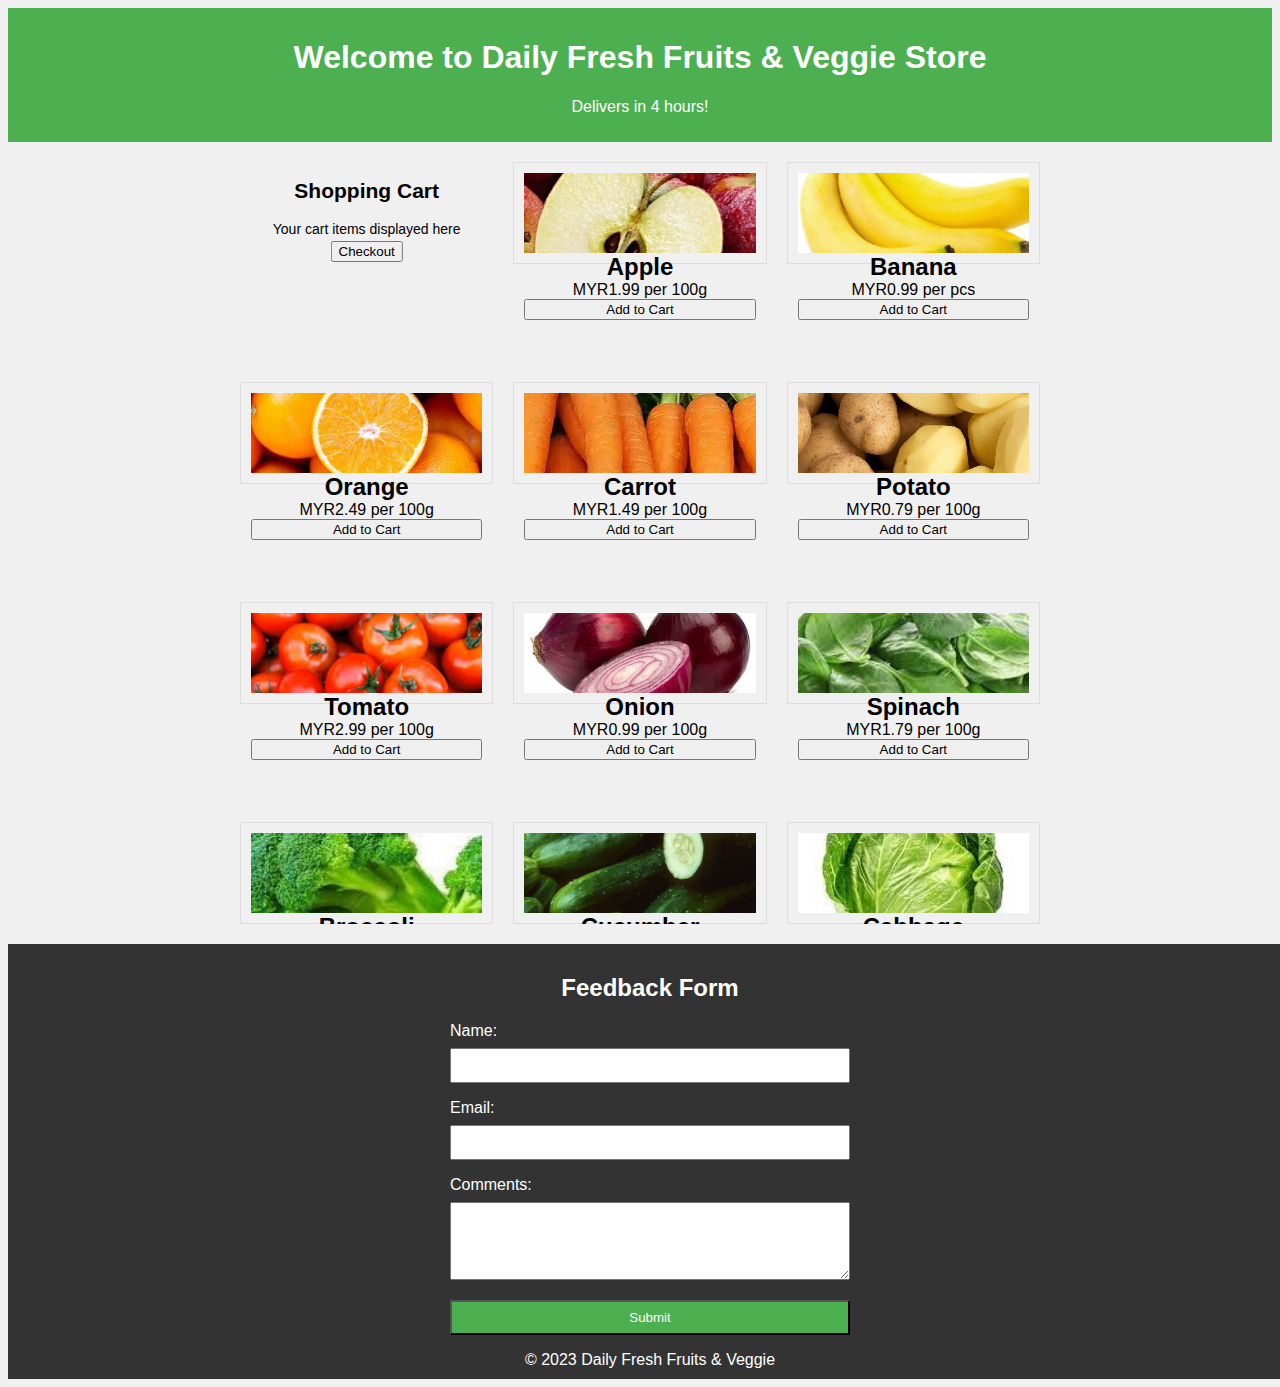
<file: index.html>
<!DOCTYPE html>
<html lang="en">

<head>
    <meta charset="UTF-8">
    <meta name="viewport" content="width=device-width, initial-scale=1.0">
    <title>Daily Fresh Fruits and Veggie</title>
    <link rel="stylesheet" href="styles.css">
</head>

<body>
    <header>
        <h1>Welcome to Daily Fresh Fruits & Veggie Store</h1>
        <p>Delivers in 4 hours!</p>

    </header>
    <main>
        <section id="product-listings" class="product-grid">
            <!-- Cart section at the top of the grid -->
            <!-- Cart section at the top of the grid -->
            <div id="cart" class="cart-item">
                <div id="cart-message">
                    <h2>Shopping Cart</h2>
                    <p>Your cart items displayed here</p>
                </div>
                <ul id="cart-items">
                    <!-- Cart items will be displayed here -->
                    
                </ul>
                <!-- Button to checkout within the same cart div -->
                <button id="check-out-button">Checkout</button>
            </div>

            <!-- Existing Product Listings -->
            <div class="product">
                <img src="./images/apple.jpg" alt="Apple">
                <h2>Apple</h2>
                <p>MYR1.99 per 100g</p>
                <button class="add-to-cart">Add to Cart</button>
            </div>

            <div class="product">
                <img src="./images/banana.jpg" alt="Banana">
                <h2>Banana</h2>
                <p>MYR0.99 per pcs</p>
                <button class="add-to-cart">Add to Cart</button>
            </div>

            <div class="product">
                <img src="./images/orange.jpg" alt="Orange">
                <h2>Orange</h2>
                <p>MYR2.49 per 100g</p>
                <button class="add-to-cart">Add to Cart</button>
            </div>

            <div class="product">
                <img src="./images/carrot.jpg" alt="Carrot">
                <h2>Carrot</h2>
                <p>MYR1.49 per 100g</p>
                <button class="add-to-cart">Add to Cart</button>
            </div>

            <div class="product">
                <img src="./images/potato.jpg" alt="Potato">
                <h2>Potato</h2>
                <p>MYR0.79 per 100g</p>
                <button class="add-to-cart">Add to Cart</button>
            </div>

            <div class="product">
                <img src="./images/tomato.jpg" alt="Tomato">
                <h2>Tomato</h2>
                <p>MYR2.99 per 100g</p>
                <button class="add-to-cart">Add to Cart</button>
            </div>

            <div class="product">
                <img src="./images/onion.jpg" alt="Onion">
                <h2>Onion</h2>
                <p>MYR0.99 per 100g</p>
                <button class="add-to-cart">Add to Cart</button>
            </div>

            <!-- Additional Product Listings (Spinach, Broccoli, Cucumber, and Cabbage) -->
            <div class="product">
                <img src="./images/spinach.jpg" alt="Spinach">
                <h2>Spinach</h2>
                <p>MYR1.79 per 100g</p>
                <button class="add-to-cart">Add to Cart</button>
            </div>

            <div class="product">
                <img src="./images/broccoli.jpg" alt="Broccoli">
                <h2>Broccoli</h2>
                <p>MYR2.29 per 100g</p>
                <button class="add-to-cart">Add to Cart</button>
            </div>

            <div class="product">
                <img src="./images/cucumber.jpg" alt="Cucumber">
                <h2>Cucumber</h2>
                <p>MYR0.99 per cucumber</p>
                <button class="add-to-cart">Add to Cart</button>
            </div>

            <div class="product">
                <img src="./images/cabbage.jpg" alt="Cabbage">
                <h2>Cabbage</h2>
                <p>MYR1.29 per 100g</p>
                <button class="add-to-cart">Add to Cart</button>
            </div>

        </section>

        <!-- Add more product listings here as needed -->

    </main>
    <footer>

        <h2>Feedback Form</h2>
        <form action="submit_feedback.php" method="post">
            <label for="name">Name:</label>
            <input type="text" id="name" name="name" required>

            <label for="email">Email:</label>
            <input type="email" id="email" name="email" required>

            <label for="comments">Comments:</label>
            <textarea id="comments" name="comments" rows="4" required></textarea>

            <input type="submit" value="Submit">
        </form>




        &copy; 2023 Daily Fresh Fruits & Veggie
    </footer>

    <!-- Include JavaScript files -->
    <script src="add_to_cart.js"></script>
</body>

</html>
</file>
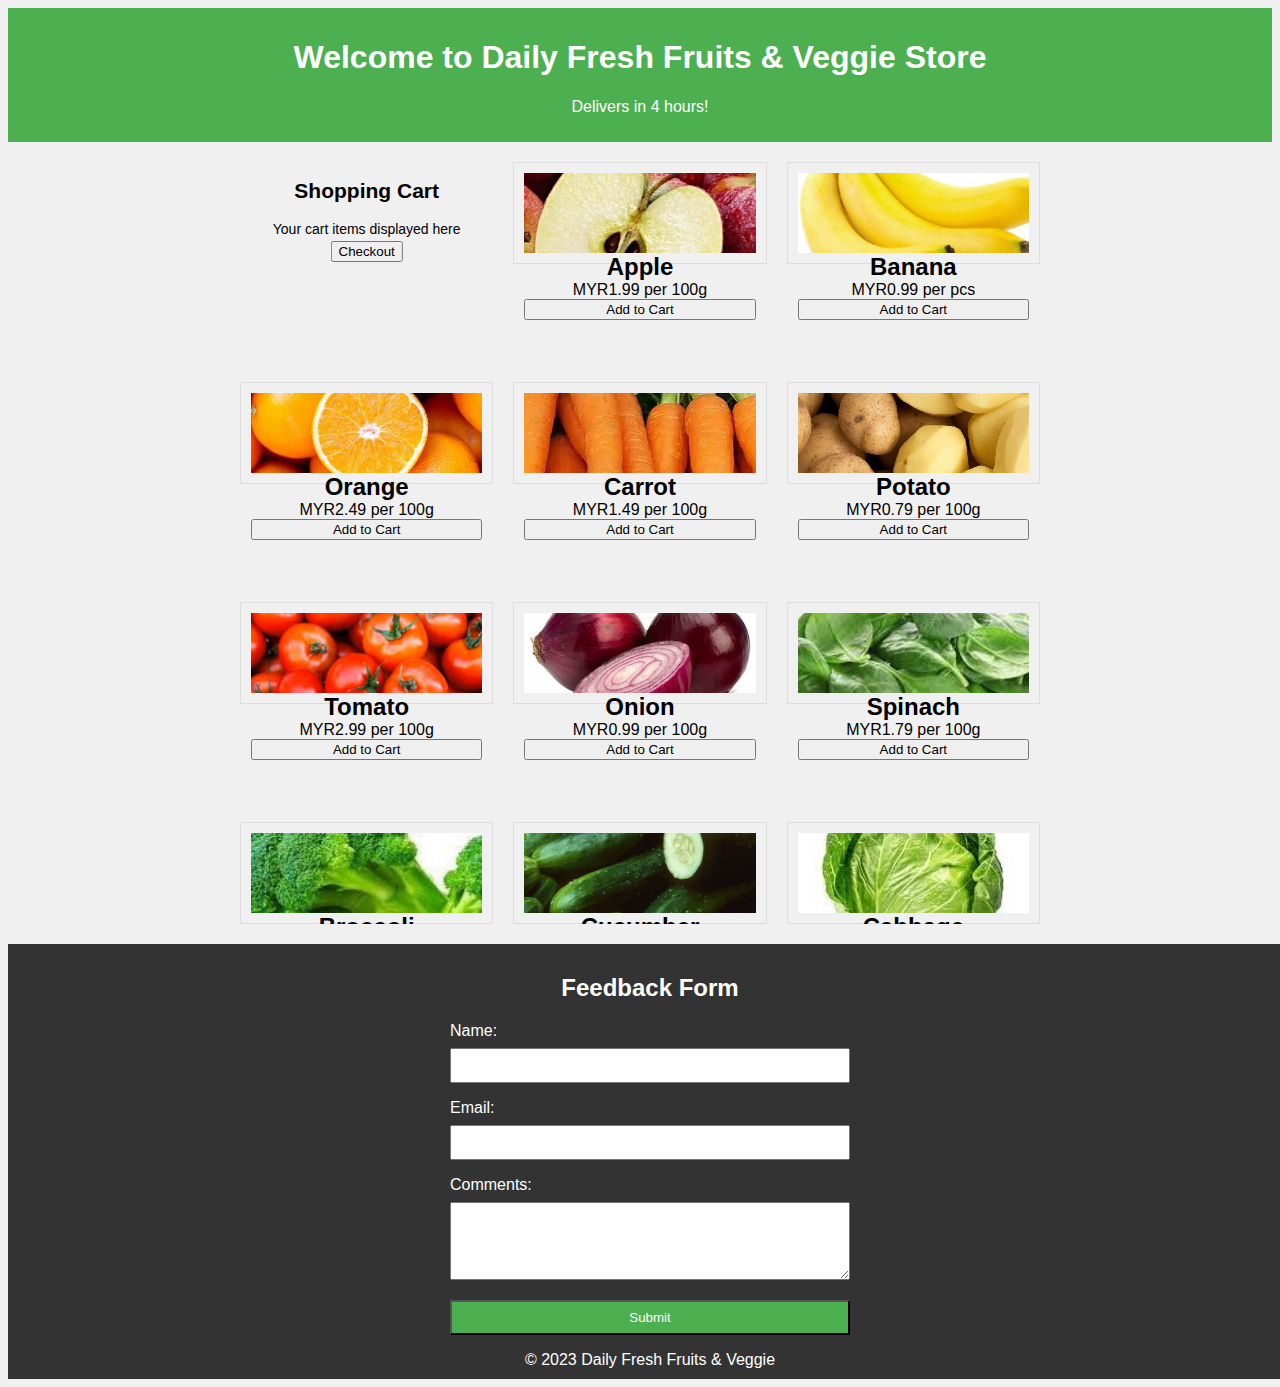
<file: github-pages-deploy-action-temp-deployment-folder/github-pages-deploy-action-temp-deployment-folder/github-pages-deploy-action-temp-deployment-folder/index.html>
<!DOCTYPE html>
<html lang="en">

<head>
    <meta charset="UTF-8">
    <meta name="viewport" content="width=device-width, initial-scale=1.0">
    <title>Daily Fresh Fruits and Veggie</title>
    <link rel="stylesheet" href="styles.css">
</head>

<body>
    <header>
        <h1>Welcome to Daily Fresh Fruits & Veggie Store</h1>
        <p>Delivers in 4 hours!</p>

    </header>
    <main>
        <section id="product-listings" class="product-grid">
            <!-- Cart section at the top of the grid -->
            <!-- Cart section at the top of the grid -->
            <div id="cart" class="cart-item">
                <div id="cart-message">
                    <h2>Shopping Cart</h2>
                    <p>Your cart items displayed here</p>
                </div>
                <ul id="cart-items">
                    <!-- Cart items will be displayed here -->
                </ul>
                <!-- Button to checkout within the same cart div -->
                <button id="check-out-button">Checkout</button>
            </div>

            <!-- Existing Product Listings -->
            <div class="product">
                <img src="./images/apple.jpg" alt="Apple">
                <h2>Apple</h2>
                <p>MYR1.99 per 100g</p>
                <button class="add-to-cart">Add to Cart</button>
            </div>

            <div class="product">
                <img src="./images/banana.jpg" alt="Banana">
                <h2>Banana</h2>
                <p>MYR0.99 per pcs</p>
                <button class="add-to-cart">Add to Cart</button>
            </div>

            <div class="product">
                <img src="./images/orange.jpg" alt="Orange">
                <h2>Orange</h2>
                <p>MYR2.49 per 100g</p>
                <button class="add-to-cart">Add to Cart</button>
            </div>

            <div class="product">
                <img src="./images/carrot.jpg" alt="Carrot">
                <h2>Carrot</h2>
                <p>MYR1.49 per 100g</p>
                <button class="add-to-cart">Add to Cart</button>
            </div>

            <div class="product">
                <img src="./images/potato.jpg" alt="Potato">
                <h2>Potato</h2>
                <p>MYR0.79 per 100g</p>
                <button class="add-to-cart">Add to Cart</button>
            </div>

            <div class="product">
                <img src="./images/tomato.jpg" alt="Tomato">
                <h2>Tomato</h2>
                <p>MYR2.99 per 100g</p>
                <button class="add-to-cart">Add to Cart</button>
            </div>

            <div class="product">
                <img src="./images/onion.jpg" alt="Onion">
                <h2>Onion</h2>
                <p>MYR0.99 per 100g</p>
                <button class="add-to-cart">Add to Cart</button>
            </div>

            <!-- Additional Product Listings (Spinach, Broccoli, Cucumber, and Cabbage) -->
            <div class="product">
                <img src="./images/spinach.jpg" alt="Spinach">
                <h2>Spinach</h2>
                <p>MYR1.79 per 100g</p>
                <button class="add-to-cart">Add to Cart</button>
            </div>

            <div class="product">
                <img src="./images/broccoli.jpg" alt="Broccoli">
                <h2>Broccoli</h2>
                <p>MYR2.29 per 100g</p>
                <button class="add-to-cart">Add to Cart</button>
            </div>

            <div class="product">
                <img src="./images/cucumber.jpg" alt="Cucumber">
                <h2>Cucumber</h2>
                <p>MYR0.99 per cucumber</p>
                <button class="add-to-cart">Add to Cart</button>
            </div>

            <div class="product">
                <img src="./images/cabbage.jpg" alt="Cabbage">
                <h2>Cabbage</h2>
                <p>MYR1.29 per 100g</p>
                <button class="add-to-cart">Add to Cart</button>
            </div>

        </section>

        <!-- Add more product listings here as needed -->

    </main>
    <footer>

        <h2>Feedback Form</h2>
        <form action="submit_feedback.php" method="post">
            <label for="name">Name:</label>
            <input type="text" id="name" name="name" required>

            <label for="email">Email:</label>
            <input type="email" id="email" name="email" required>

            <label for="comments">Comments:</label>
            <textarea id="comments" name="comments" rows="4" required></textarea>

            <input type="submit" value="Submit">
        </form>




        &copy; 2023 Daily Fresh Fruits & Veggie
    </footer>

    <!-- Include JavaScript files -->
    <script src="add_to_cart.js"></script>
</body>

</html>
</file>
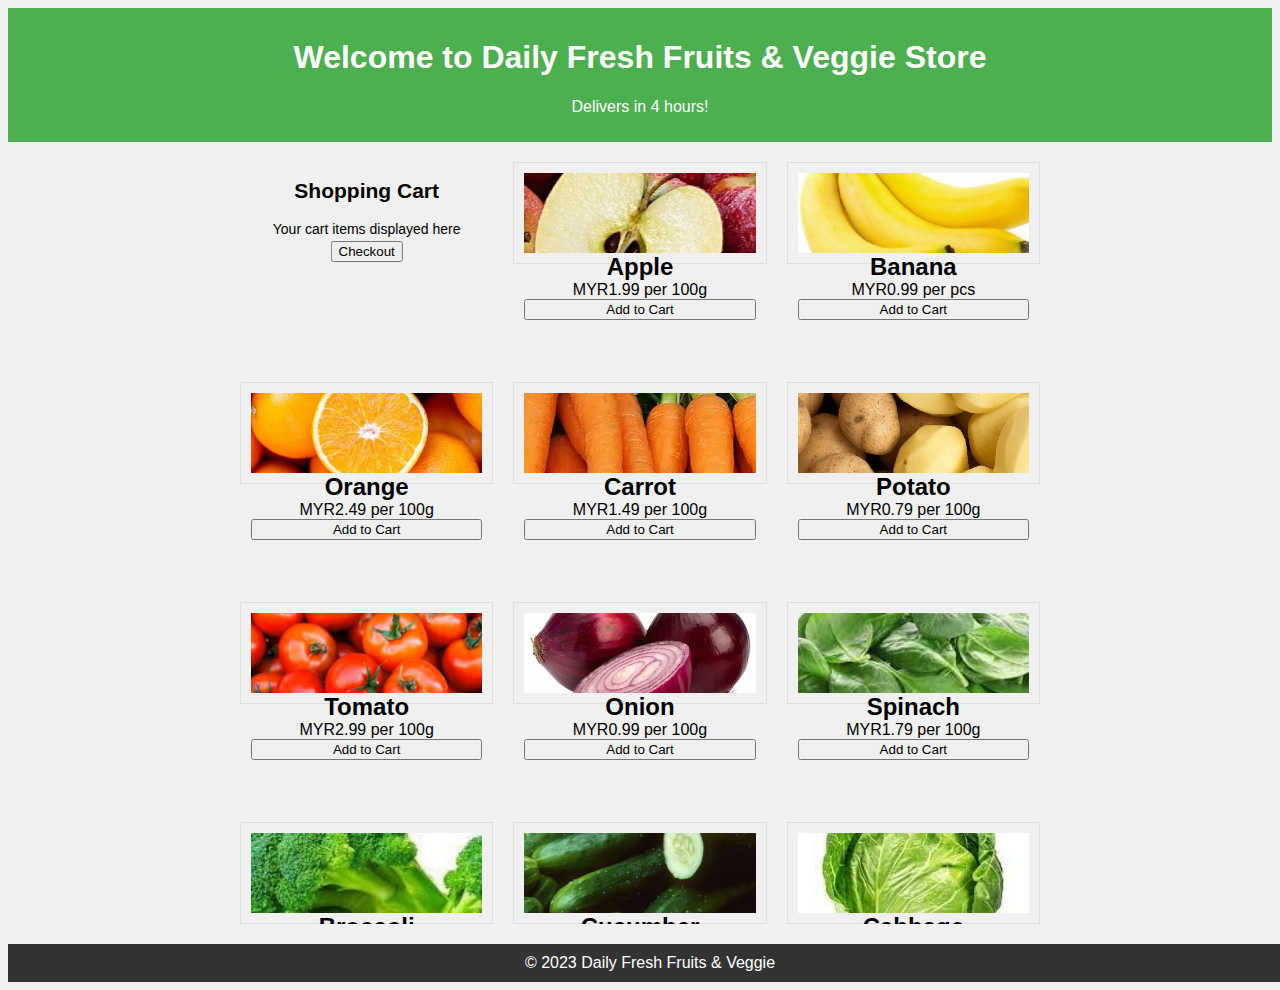
<file: product_listings.html>
<!DOCTYPE html>
<html lang="en">

<head>
    <meta charset="UTF-8">
    <meta name="viewport" content="width=device-width, initial-scale=1.0">
    <title>Daily Fresh Fruits and Veggie</title>
    <link rel="stylesheet" href="styles.css">
</head>

<body>
    <header>
        <h1>Welcome to Daily Fresh Fruits & Veggie Store</h1>
        <p>Delivers in 4 hours!</p>

    </header>
    <main>
        <section id="product-listings" class="product-grid">
            <!-- Cart section at the top of the grid -->
            <!-- Cart section at the top of the grid -->
            <div id="cart" class="cart-item">
                <div id="cart-message">
                    <h2>Shopping Cart</h2>
                    <p>Your cart items displayed here</p>
                </div>
                <ul id="cart-items">
                    <!-- Cart items will be displayed here -->
                </ul>
                <!-- Button to checkout within the same cart div -->
                <button id="check-out-button">Checkout</button>
            </div>

            <!-- Existing Product Listings -->
            <div class="product">
                <img src="images/apple.jpg" alt="Apple">
                <h2>Apple</h2>
                <p>MYR1.99 per 100g</p>
                <button class="add-to-cart">Add to Cart</button>
            </div>

            <div class="product">
                <img src="images/banana.jpg" alt="Banana">
                <h2>Banana</h2>
                <p>MYR0.99 per pcs</p>
                <button class="add-to-cart">Add to Cart</button>
            </div>

            <div class="product">
                <img src="images/orange.jpg" alt="Orange">
                <h2>Orange</h2>
                <p>MYR2.49 per 100g</p>
                <button class="add-to-cart">Add to Cart</button>
            </div>

            <div class="product">
                <img src="images/carrot.jpg" alt="Carrot">
                <h2>Carrot</h2>
                <p>MYR1.49 per 100g</p>
                <button class="add-to-cart">Add to Cart</button>
            </div>

            <div class="product">
                <img src="images/potato.jpg" alt="Potato">
                <h2>Potato</h2>
                <p>MYR0.79 per 100g</p>
                <button class="add-to-cart">Add to Cart</button>
            </div>

            <div class="product">
                <img src="images/tomato.jpg" alt="Tomato">
                <h2>Tomato</h2>
                <p>MYR2.99 per 100g</p>
                <button class="add-to-cart">Add to Cart</button>
            </div>

            <div class="product">
                <img src="images/onion.jpg" alt="Onion">
                <h2>Onion</h2>
                <p>MYR0.99 per 100g</p>
                <button class="add-to-cart">Add to Cart</button>
            </div>

            <!-- Additional Product Listings (Spinach, Broccoli, Cucumber, and Cabbage) -->
            <div class="product">
                <img src="images/spinach.jpg" alt="Spinach">
                <h2>Spinach</h2>
                <p>MYR1.79 per 100g</p>
                <button class="add-to-cart">Add to Cart</button>
            </div>

            <div class="product">
                <img src="images/broccoli.jpg" alt="Broccoli">
                <h2>Broccoli</h2>
                <p>MYR2.29 per 100g</p>
                <button class="add-to-cart">Add to Cart</button>
            </div>

            <div class="product">
                <img src="images/cucumber.jpg" alt="Cucumber">
                <h2>Cucumber</h2>
                <p>MYR0.99 per cucumber</p>
                <button class="add-to-cart">Add to Cart</button>
            </div>

            <div class="product">
                <img src="images/cabbage.jpg" alt="Cabbage">
                <h2>Cabbage</h2>
                <p>MYR1.29 per 100g</p>
                <button class="add-to-cart">Add to Cart</button>
            </div>

        </section>

        <!-- Add more product listings here as needed -->

    </main>
    <footer>
        &copy; 2023 Daily Fresh Fruits & Veggie
    </footer>

    <!-- Include JavaScript files -->
    <script src="add_to_cart.js"></script>
</body>

</html>
</file>
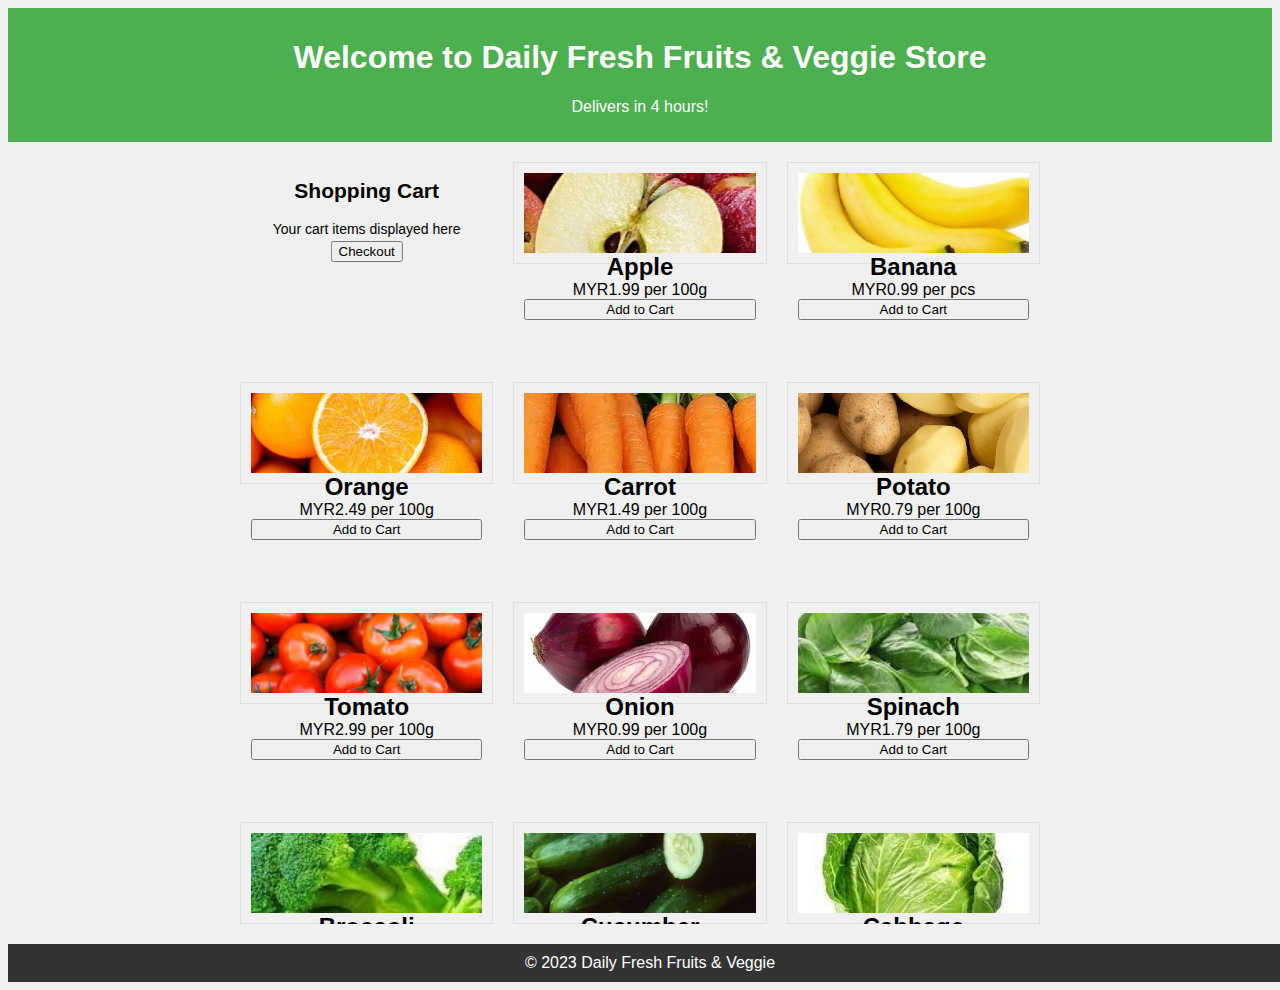
<file: github-pages-deploy-action-temp-deployment-folder/product_listings.html>
<!DOCTYPE html>
<html lang="en">

<head>
    <meta charset="UTF-8">
    <meta name="viewport" content="width=device-width, initial-scale=1.0">
    <title>Daily Fresh Fruits and Veggie</title>
    <link rel="stylesheet" href="styles.css">
</head>

<body>
    <header>
        <h1>Welcome to Daily Fresh Fruits & Veggie Store</h1>
        <p>Delivers in 4 hours!</p>

    </header>
    <main>
        <section id="product-listings" class="product-grid">
            <!-- Cart section at the top of the grid -->
            <!-- Cart section at the top of the grid -->
            <div id="cart" class="cart-item">
                <div id="cart-message">
                    <h2>Shopping Cart</h2>
                    <p>Your cart items displayed here</p>
                </div>
                <ul id="cart-items">
                    <!-- Cart items will be displayed here -->
                </ul>
                <!-- Button to checkout within the same cart div -->
                <button id="check-out-button">Checkout</button>
            </div>

            <!-- Existing Product Listings -->
            <div class="product">
                <img src="./images/apple.jpg" alt="Apple">
                <h2>Apple</h2>
                <p>MYR1.99 per 100g</p>
                <button class="add-to-cart">Add to Cart</button>
            </div>

            <div class="product">
                <img src="./images/banana.jpg" alt="Banana">
                <h2>Banana</h2>
                <p>MYR0.99 per pcs</p>
                <button class="add-to-cart">Add to Cart</button>
            </div>

            <div class="product">
                <img src="./images/orange.jpg" alt="Orange">
                <h2>Orange</h2>
                <p>MYR2.49 per 100g</p>
                <button class="add-to-cart">Add to Cart</button>
            </div>

            <div class="product">
                <img src="./images/carrot.jpg" alt="Carrot">
                <h2>Carrot</h2>
                <p>MYR1.49 per 100g</p>
                <button class="add-to-cart">Add to Cart</button>
            </div>

            <div class="product">
                <img src="./images/potato.jpg" alt="Potato">
                <h2>Potato</h2>
                <p>MYR0.79 per 100g</p>
                <button class="add-to-cart">Add to Cart</button>
            </div>

            <div class="product">
                <img src="./images/tomato.jpg" alt="Tomato">
                <h2>Tomato</h2>
                <p>MYR2.99 per 100g</p>
                <button class="add-to-cart">Add to Cart</button>
            </div>

            <div class="product">
                <img src="./images/onion.jpg" alt="Onion">
                <h2>Onion</h2>
                <p>MYR0.99 per 100g</p>
                <button class="add-to-cart">Add to Cart</button>
            </div>

            <!-- Additional Product Listings (Spinach, Broccoli, Cucumber, and Cabbage) -->
            <div class="product">
                <img src="./images/spinach.jpg" alt="Spinach">
                <h2>Spinach</h2>
                <p>MYR1.79 per 100g</p>
                <button class="add-to-cart">Add to Cart</button>
            </div>

            <div class="product">
                <img src="./images/broccoli.jpg" alt="Broccoli">
                <h2>Broccoli</h2>
                <p>MYR2.29 per 100g</p>
                <button class="add-to-cart">Add to Cart</button>
            </div>

            <div class="product">
                <img src="./images/cucumber.jpg" alt="Cucumber">
                <h2>Cucumber</h2>
                <p>MYR0.99 per cucumber</p>
                <button class="add-to-cart">Add to Cart</button>
            </div>

            <div class="product">
                <img src="./images/cabbage.jpg" alt="Cabbage">
                <h2>Cabbage</h2>
                <p>MYR1.29 per 100g</p>
                <button class="add-to-cart">Add to Cart</button>
            </div>

        </section>

        <!-- Add more product listings here as needed -->

    </main>
    <footer>
        &copy; 2023 Daily Fresh Fruits & Veggie
    </footer>

    <!-- Include JavaScript files -->
    <script src="add_to_cart.js"></script>
</body>

</html>
</file>
<file: styles.css>
/* Style individual product listings within the grid */
.product {
    border: 1px solid #ddd;
    padding: 10px;
    text-align: center;
    height: 80px; /* Set a fixed height for the product container */
    display: flex;
    flex-direction: column;
    justify-content: space-between;
}

.product img {
    max-width: 100%;
    max-height: 100%;
    object-fit: cover; /* This property ensures the image covers the entire container */
    z-index: 1;
}

.product h2,
.product p {
    margin: 0; /* Remove default margin for heading and paragraph */
}


/* Scrollable product grid */
.product-grid {
    max-width: auto; /* Adjust to fit */
    margin: 0 auto; /* Center the grid container on the page */
    display: grid;
    grid-template-rows: minmax(200px, 200px) minmax(200px, 200px) minmax(200px, 200px);
    grid-template-columns: repeat(3, 1fr); /* Display 3 columns per row (adjust as needed) */
    
    gap: 20px; /* Add some spacing between grid items */
    max-height: auto; /* Adjust the height as needed */
    overflow-y: auto; /* Enable vertical scrolling when content overflows */
}

/* Scrollable cart section */
#cart {
    max-height: 200px; /* Adjust the height as needed */
    overflow-y: auto; /* Enable vertical scrolling when cart content overflows */
}

body {
    font-family: Arial, sans-serif;
    background-color: #f0f0f0;
}

header {
    background-color: #4CAF50;
    color: white;
    text-align: center;
    padding: 10px;
}

main {
    max-width: 800px;
    margin: 0 auto;
    padding: 20px;
}

footer {
    background-color: #333;
    color: white;
    text-align: center;
    padding: 10px;
    /* Position the footer at the bottom of the viewport. */
    position: auto;
    bottom: 0;
    width: 100%; /* Make it span the full width of the viewport. */
  }

  form {
    max-width: 400px;
    margin: 0 auto;
    text-align: left;
}

label {
    display: block;
    margin-bottom: 8px;
}

input,
textarea {
    width: 100%;
    padding: 8px;
    margin-bottom: 16px;
    box-sizing: border-box;
}

input[type="submit"] {
    background-color: #4caf50;
    color: white;
    cursor: pointer;
}

input[type="submit"]:hover {
    background-color: #45a049;
}


/* Style for the cart section */
.cart-item {
    position: relative;
    font-size: 14px; /* Adjust the font size as needed */
}

/* Style for the cart message and Checkout button */
#cart-message {
    text-align: center;
}

#check-out-button {
    position: relative;
    bottom: 10px;
    left: 50%; /* Place it at the horizontal center */
    transform: translateX(-50%); /* Adjust to center horizontally */
}

.remove-from-cart {
    background-color: #ff3333;
    color: white;
    border: none;
    padding: 5px 10px;
    cursor: pointer;
}

.remove-from-cart:hover {
    background-color: #cc0000;
}
</file>
<file: github-pages-deploy-action-temp-deployment-folder/github-pages-deploy-action-temp-deployment-folder/github-pages-deploy-action-temp-deployment-folder/styles.css>
/* Style individual product listings within the grid */
.product {
    border: 1px solid #ddd;
    padding: 10px;
    text-align: center;
    height: 80px; /* Set a fixed height for the product container */
    display: flex;
    flex-direction: column;
    justify-content: space-between;
}

.product img {
    max-width: 100%;
    max-height: 100%;
    object-fit: cover; /* This property ensures the image covers the entire container */
    z-index: 1;
}

.product h2,
.product p {
    margin: 0; /* Remove default margin for heading and paragraph */
}


/* Scrollable product grid */
.product-grid {
    max-width: auto; /* Adjust to fit */
    margin: 0 auto; /* Center the grid container on the page */
    display: grid;
    grid-template-rows: minmax(200px, 200px) minmax(200px, 200px) minmax(200px, 200px);
    grid-template-columns: repeat(3, 1fr); /* Display 3 columns per row (adjust as needed) */
    
    gap: 20px; /* Add some spacing between grid items */
    max-height: auto; /* Adjust the height as needed */
    overflow-y: auto; /* Enable vertical scrolling when content overflows */
}

/* Scrollable cart section */
#cart {
    max-height: 200px; /* Adjust the height as needed */
    overflow-y: auto; /* Enable vertical scrolling when cart content overflows */
}

body {
    font-family: Arial, sans-serif;
    background-color: #f0f0f0;
}

header {
    background-color: #4CAF50;
    color: white;
    text-align: center;
    padding: 10px;
}

main {
    max-width: 800px;
    margin: 0 auto;
    padding: 20px;
}

footer {
    background-color: #333;
    color: white;
    text-align: center;
    padding: 10px;
    /* Position the footer at the bottom of the viewport. */
    position: auto;
    bottom: 0;
    width: 100%; /* Make it span the full width of the viewport. */
  }

  form {
    max-width: 400px;
    margin: 0 auto;
    text-align: left;
}

label {
    display: block;
    margin-bottom: 8px;
}

input,
textarea {
    width: 100%;
    padding: 8px;
    margin-bottom: 16px;
    box-sizing: border-box;
}

input[type="submit"] {
    background-color: #4caf50;
    color: white;
    cursor: pointer;
}

input[type="submit"]:hover {
    background-color: #45a049;
}


/* Style for the cart section */
.cart-item {
    position: relative;
    font-size: 14px; /* Adjust the font size as needed */
}

/* Style for the cart message and Checkout button */
#cart-message {
    text-align: center;
}

#check-out-button {
    position: relative;
    bottom: 10px;
    left: 50%; /* Place it at the horizontal center */
    transform: translateX(-50%); /* Adjust to center horizontally */
}
</file>
<file: github-pages-deploy-action-temp-deployment-folder/styles.css>
/* Style individual product listings within the grid */
.product {
    border: 1px solid #ddd;
    padding: 10px;
    text-align: center;
    height: 80px; /* Set a fixed height for the product container */
    display: flex;
    flex-direction: column;
    justify-content: space-between;
}

.product img {
    max-width: 100%;
    max-height: 100%;
    object-fit: cover; /* This property ensures the image covers the entire container */
    z-index: 1;
}

.product h2,
.product p {
    margin: 0; /* Remove default margin for heading and paragraph */
}


/* Scrollable product grid */
.product-grid {
    max-width: auto; /* Adjust to fit */
    margin: 0 auto; /* Center the grid container on the page */
    display: grid;
    grid-template-rows: minmax(200px, 200px) minmax(200px, 200px) minmax(200px, 200px);
    grid-template-columns: repeat(3, 1fr); /* Display 3 columns per row (adjust as needed) */
    
    gap: 20px; /* Add some spacing between grid items */
    max-height: auto; /* Adjust the height as needed */
    overflow-y: auto; /* Enable vertical scrolling when content overflows */
}

/* Scrollable cart section */
#cart {
    max-height: 200px; /* Adjust the height as needed */
    overflow-y: auto; /* Enable vertical scrolling when cart content overflows */
}

body {
    font-family: Arial, sans-serif;
    background-color: #f0f0f0;
}

header {
    background-color: #4CAF50;
    color: white;
    text-align: center;
    padding: 10px;
}

main {
    max-width: 800px;
    margin: 0 auto;
    padding: 20px;
}

footer {
    background-color: #333;
    color: white;
    text-align: center;
    padding: 10px;
    /* Position the footer at the bottom of the viewport. */
    position: auto;
    bottom: 0;
    width: 100%; /* Make it span the full width of the viewport. */
  }

  form {
    max-width: 400px;
    margin: 0 auto;
    text-align: left;
}

label {
    display: block;
    margin-bottom: 8px;
}

input,
textarea {
    width: 100%;
    padding: 8px;
    margin-bottom: 16px;
    box-sizing: border-box;
}

input[type="submit"] {
    background-color: #4caf50;
    color: white;
    cursor: pointer;
}

input[type="submit"]:hover {
    background-color: #45a049;
}


/* Style for the cart section */
.cart-item {
    position: relative;
    font-size: 14px; /* Adjust the font size as needed */
}

/* Style for the cart message and Checkout button */
#cart-message {
    text-align: center;
}

#check-out-button {
    position: relative;
    bottom: 10px;
    left: 50%; /* Place it at the horizontal center */
    transform: translateX(-50%); /* Adjust to center horizontally */
}

.remove-from-cart {
    background-color: #ff3333;
    color: white;
    border: none;
    padding: 5px 10px;
    cursor: pointer;
}

.remove-from-cart:hover {
    background-color: #cc0000;
}
</file>
